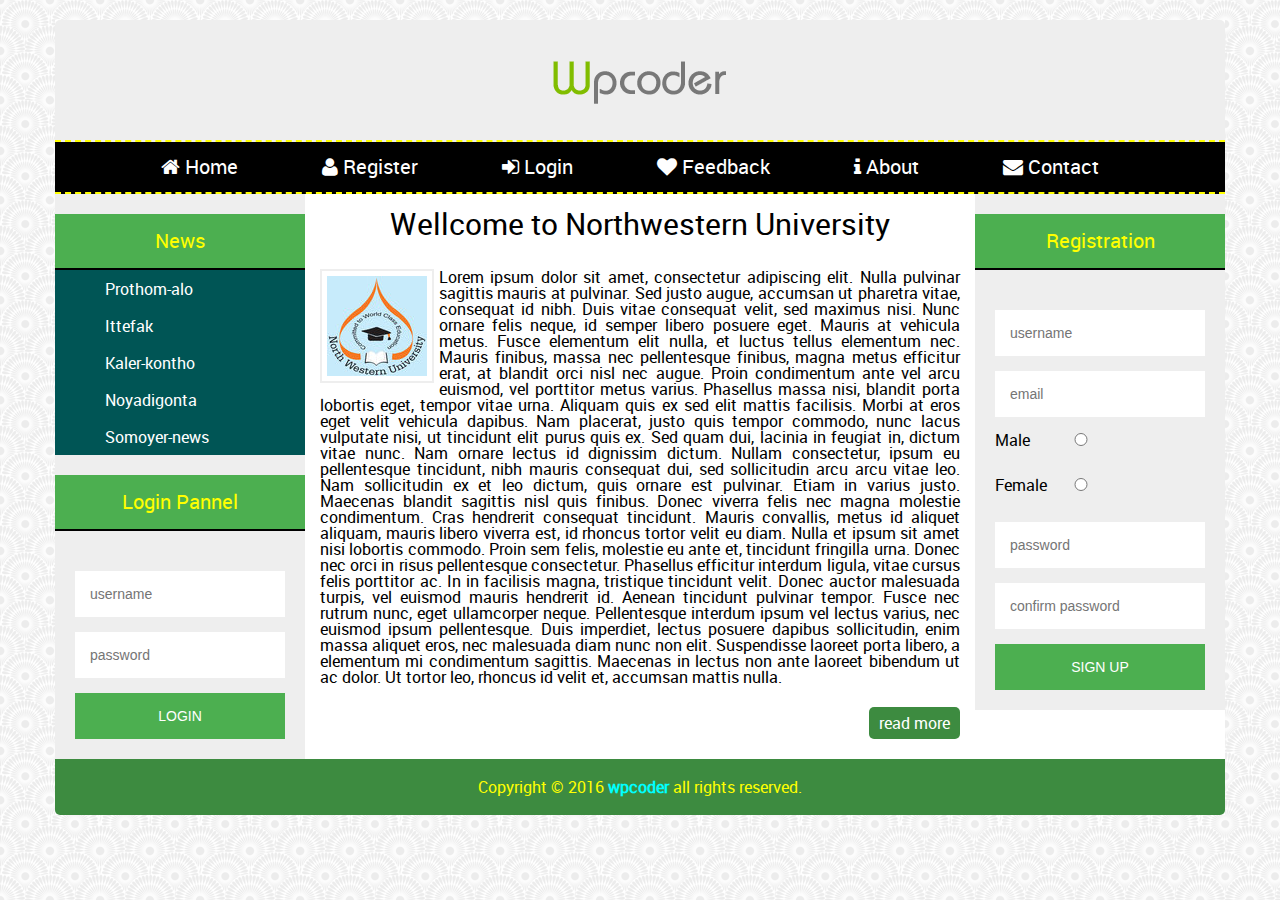
<file: index.html>
<!DOCTYPE html>
<html lang="en">
<head>
	<meta charset="UTF-8">
	<title>simple 3 column html template by faisal</title>
	<link rel="stylesheet" href="css/reset.css">
	<link rel="stylesheet" href="css/style.css">
	<!--<link rel="stylesheet" href="css/bootstrap.min.css"> -->
	<link rel="stylesheet" href="css/font-awesome.min.css">
	<link rel="stylesheet" href="fonts/stylesheet.css">
	<script type='text/javascript' src='js/login.js'></script>
</head>
<body>
	<div class="container">
		<header class="header-area">
			<div class="header-banner">
				<a href="http://wpcoder.tk" target="_blank"><img src="logo.png" alt=""></a>
			</div>
		</header>
		<nav class="nav">
			<ul>
				<li><a href="index.html"><i class="fa fa-home"></i> Home</a></li>
				<li><a href="registration.html"><i class="fa fa-user"></i> Register</a></li>
				<li><a href="login.html"><i class="fa fa-sign-in"></i> Login</a></li>
				<li><a href="feedback.html"><i class="fa fa-heart"></i> Feedback</a></li>
				<li><a href="about.html"><i class="fa fa-info"></i> About</a></li>
				<li><a href="contact.html"><i class="fa fa-envelope"></i> Contact</a></li>
			</ul>
		</nav>
		<div class="main-area">
			<aside class="left-side">
			<h2>News</h2>
			<nav class="vertical-menu">
				<ul>
					<li><a href="">Prothom-alo</a></li>
					<li><a href="">Ittefak</a></li>
					<li><a href="">Kaler-kontho</a></li>
					<li><a href="">Noyadigonta</a></li>
					<li><a href="">Somoyer-news</a></li>
				</ul>
			</nav>
			<h2>Login Pannel</h2>
			<div class="login-page">
				  <div class="form">
				    <form class="login-form" method="post" action="">
				      <input id="user" type="text" placeholder="username" name="user" required />
				      <input id="pass" type="password" placeholder="password" name="pass" required/>
				      <button type="submit" onclick="login()">login</button>
				      <p id="alert"></p>
				    </form>
				  </div>
			</div>
		</aside>
		<section class="content">
			<h2>Wellcome to Northwestern University</h2>
			<p>
				<img src="content-logo.jpg"  alt="paragraph image">
				Lorem ipsum dolor sit amet, consectetur adipiscing elit. Nulla pulvinar sagittis mauris at pulvinar. Sed justo augue, accumsan ut pharetra vitae, consequat id nibh. Duis vitae consequat velit, sed maximus nisi. Nunc ornare felis neque, id semper libero posuere eget. Mauris at vehicula metus. Fusce elementum elit nulla, et luctus tellus elementum nec. Mauris finibus, massa nec pellentesque finibus, magna metus efficitur erat, at blandit orci nisl nec augue. Proin condimentum ante vel arcu euismod, vel porttitor metus varius. Phasellus massa nisi, blandit porta lobortis eget, tempor vitae urna. Aliquam quis ex sed elit mattis facilisis. Morbi at eros eget velit vehicula dapibus. Nam placerat, justo quis tempor commodo, nunc lacus vulputate nisi, ut tincidunt elit purus quis ex. Sed quam dui, lacinia in feugiat in, dictum vitae nunc. Nam ornare lectus id dignissim dictum. Nullam consectetur, ipsum eu pellentesque tincidunt, nibh mauris consequat dui, sed sollicitudin arcu arcu vitae leo. Nam sollicitudin ex et leo dictum, quis ornare est pulvinar.

				Etiam in varius justo. Maecenas blandit sagittis nisl quis finibus. Donec viverra felis nec magna molestie condimentum. Cras hendrerit consequat tincidunt. Mauris convallis, metus id aliquet aliquam, mauris libero viverra est, id rhoncus tortor velit eu diam. Nulla et ipsum sit amet nisi lobortis commodo. Proin sem felis, molestie eu ante et, tincidunt fringilla urna. Donec nec orci in risus pellentesque consectetur.

				Phasellus efficitur interdum ligula, vitae cursus felis porttitor ac. In in facilisis magna, tristique tincidunt velit. Donec auctor malesuada turpis, vel euismod mauris hendrerit id. Aenean tincidunt pulvinar tempor. Fusce nec rutrum nunc, eget ullamcorper neque. Pellentesque interdum ipsum vel lectus varius, nec euismod ipsum pellentesque. Duis imperdiet, lectus posuere dapibus sollicitudin, enim massa aliquet eros, nec malesuada diam nunc non elit. Suspendisse laoreet porta libero, a elementum mi condimentum sagittis. Maecenas in lectus non ante laoreet bibendum ut ac dolor. Ut tortor leo, rhoncus id velit et, accumsan mattis nulla. </p>

				<p style="float:right;"><a href="#">read more</a> </p>

		</section>
		<aside class="right-side">
			<h2>Registration</h2>
				<div class="login-page">
				  <div class="form">
				    <form class="login-form">
				      <input type="text" placeholder="username"/ required="" name="user">
				      <input type="text" placeholder="email" required=""/ name="email">
				      <label for="male">Male <input type="radio" class="home-gender" name="gender" value="male" required=""> </label>
				     
					  <label for="female">Female <input type="radio" class="home-gender" name="gender" value="female" required=""></label>
					  
				      <input type="password" placeholder="password"/ required="" name="pass">
				      <input type="password" placeholder="confirm password"/ required="" name="pass">
				      <button>sign up</button>
				    </form>
				  </div>
				</div>
		</aside>
		</div>
		<footer class="footer-area">
			<p>Copyright &copy; 2016 <a href="http://wpcoder.tk" target="_blank"><strong>wpcoder</strong></a> all rights reserved.</p>
		</footer>
	</div>
	
</body>
</html>
</file>
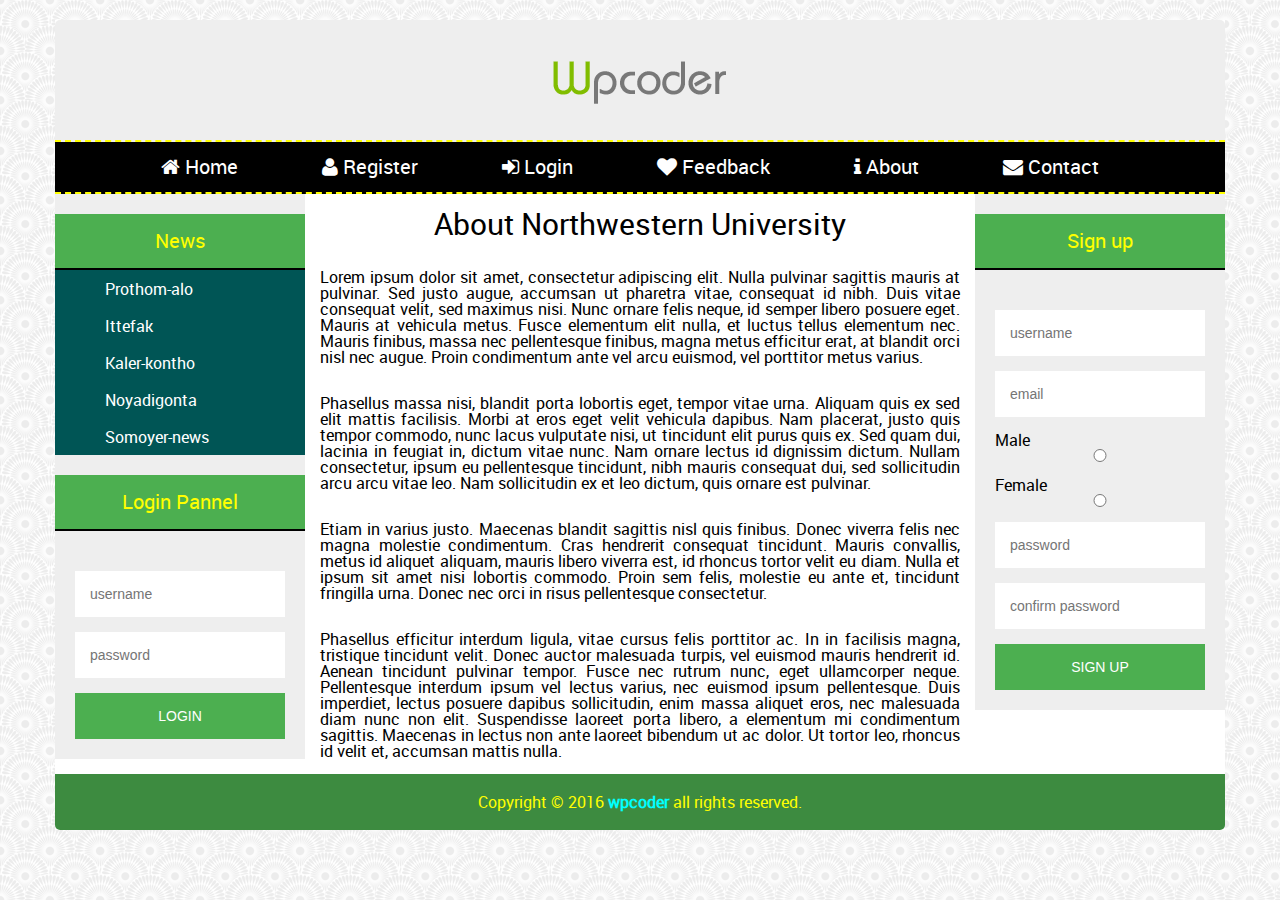
<file: about.html>
<!DOCTYPE html>
<html lang="en">
<head>
	<meta charset="UTF-8">
	<title>3 column html template by faisal</title>
	<link rel="stylesheet" href="css/reset.css">
	<link rel="stylesheet" href="css/style.css">
	<!--<link rel="stylesheet" href="css/bootstrap.min.css"> -->
	<link rel="stylesheet" href="css/font-awesome.min.css">
	<link rel="stylesheet" href="fonts/stylesheet.css">
</head>
<body>
	<div class="container">
		<header class="header-area">
			<div class="header-banner">
				<a href="http://wpcoder.tk" target="_blank"><img src="logo.png" alt=""></a>
			</div>
		</header>
		<nav class="nav">
			<ul>
				<li><a href="index.html"><i class="fa fa-home"></i> Home</a></li>
				<li><a href="registration.html"><i class="fa fa-user"></i> Register</a></li>
				<li><a href="login.html"><i class="fa fa-sign-in"></i> Login</a></li>
				<li><a href="feedback.html"><i class="fa fa-heart"></i> Feedback</a></li>
				<li><a href="about.html"><i class="fa fa-info"></i> About</a></li>
				<li><a href="contact.html"><i class="fa fa-envelope"></i> Contact</a></li>
				
			</ul>
		</nav>
		<div class="main-area">
			<aside class="left-side">
			<h2>News</h2>
			<nav class="vertical-menu">
				<ul>
					<li><a href="">Prothom-alo</a></li>
					<li><a href="">Ittefak</a></li>
					<li><a href="">Kaler-kontho</a></li>
					<li><a href="">Noyadigonta</a></li>
					<li><a href="">Somoyer-news</a></li>
				</ul>
			</nav>
			<h2>Login Pannel</h2>
			<div class="login-page">
				  <div class="form">
				    <form class="login-form">
				      <input type="text" placeholder="username"/>
				      <input type="password" placeholder="password"/>
				      <button>login</button>
				    </form>
				  </div>
			</div>
		</aside>
		<section class="content">
			<h2>About Northwestern University</h2>
			<p>
				
				Lorem ipsum dolor sit amet, consectetur adipiscing elit. Nulla pulvinar sagittis mauris at pulvinar. Sed justo augue, accumsan ut pharetra vitae, consequat id nibh. Duis vitae consequat velit, sed maximus nisi. Nunc ornare felis neque, id semper libero posuere eget. Mauris at vehicula metus. Fusce elementum elit nulla, et luctus tellus elementum nec. Mauris finibus, massa nec pellentesque finibus, magna metus efficitur erat, at blandit orci nisl nec augue. Proin condimentum ante vel arcu euismod, vel porttitor metus varius. </p><p>Phasellus massa nisi, blandit porta lobortis eget, tempor vitae urna. Aliquam quis ex sed elit mattis facilisis. Morbi at eros eget velit vehicula dapibus. Nam placerat, justo quis tempor commodo, nunc lacus vulputate nisi, ut tincidunt elit purus quis ex. Sed quam dui, lacinia in feugiat in, dictum vitae nunc. Nam ornare lectus id dignissim dictum. Nullam consectetur, ipsum eu pellentesque tincidunt, nibh mauris consequat dui, sed sollicitudin arcu arcu vitae leo. Nam sollicitudin ex et leo dictum, quis ornare est pulvinar. </p>

				<p> Etiam in varius justo. Maecenas blandit sagittis nisl quis finibus. Donec viverra felis nec magna molestie condimentum. Cras hendrerit consequat tincidunt. Mauris convallis, metus id aliquet aliquam, mauris libero viverra est, id rhoncus tortor velit eu diam. Nulla et ipsum sit amet nisi lobortis commodo. Proin sem felis, molestie eu ante et, tincidunt fringilla urna. Donec nec orci in risus pellentesque consectetur.</p>

				<p>Phasellus efficitur interdum ligula, vitae cursus felis porttitor ac. In in facilisis magna, tristique tincidunt velit. Donec auctor malesuada turpis, vel euismod mauris hendrerit id. Aenean tincidunt pulvinar tempor. Fusce nec rutrum nunc, eget ullamcorper neque. Pellentesque interdum ipsum vel lectus varius, nec euismod ipsum pellentesque. Duis imperdiet, lectus posuere dapibus sollicitudin, enim massa aliquet eros, nec malesuada diam nunc non elit. Suspendisse laoreet porta libero, a elementum mi condimentum sagittis. Maecenas in lectus non ante laoreet bibendum ut ac dolor. Ut tortor leo, rhoncus id velit et, accumsan mattis nulla. </p>

		</section>
		<aside class="right-side">
			<h2>Sign up</h2>
				<div class="login-page">
				  <div class="form">
				    <form class="login-form">
				      <input type="text" placeholder="username"/>
				      <input type="text" placeholder="email"/>
				      <label for="male">Male</label>
				      <input type="radio" name="gender" value="female">
					  <label for="female">Female</label>
					  <input type="radio" name="gender" value="female">
				      <input type="password" placeholder="password"/>
				      <input type="password" placeholder="confirm password"/>
				      <button>sign up</button>
				    </form>
				  </div>
				</div>
		</aside>
		</div>
		<footer class="footer-area">
			<p>Copyright &copy; 2016 <a href="http://wpcoder.tk" target="_blank"><strong>wpcoder</strong></a> all rights reserved.</p>
		</footer>
	</div>
</body>
</html>
</file>
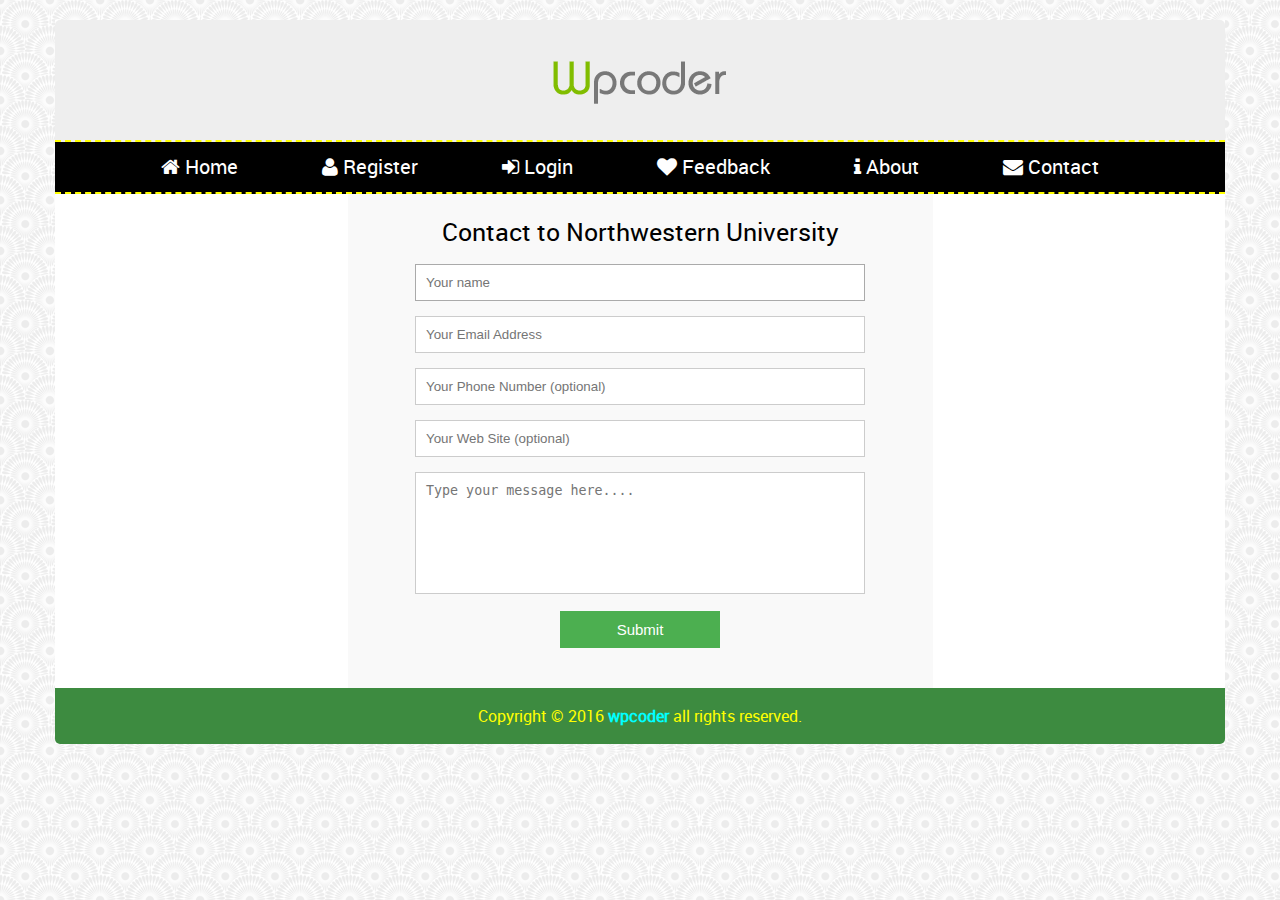
<file: contact.html>
<!DOCTYPE html>
<html lang="en">
<head>
	<meta charset="UTF-8">
	<title>3 column html template by faisal</title>
	<link rel="stylesheet" href="css/reset.css">
	<link rel="stylesheet" href="css/style.css">
	<!--<link rel="stylesheet" href="css/bootstrap.min.css"> -->
	<link rel="stylesheet" href="css/font-awesome.min.css">
	<link rel="stylesheet" href="fonts/stylesheet.css">
</head>
<body>
	<div class="container">
		<header class="header-area">
			<div class="header-banner">
				<a href="http://wpcoder.tk" target="_blank"><img src="logo.png" alt=""></a>
			</div>
		</header>
		<nav class="nav">
			<ul>
				<li><a href="index.html"><i class="fa fa-home"></i> Home</a></li>
				<li><a href="registration.html"><i class="fa fa-user"></i> Register</a></li>
				<li><a href="login.html"><i class="fa fa-sign-in"></i> Login</a></li>
				<li><a href="feedback.html"><i class="fa fa-heart"></i> Feedback</a></li>
				<li><a href="about.html"><i class="fa fa-info"></i> About</a></li>
				<li><a href="contact.html"><i class="fa fa-envelope"></i> Contact</a></li>
			</ul>
		</nav>
		<div class="main-area">
			<div class="contact-area">  
				
			  <form id="contact" action="" method="post">
			  <h2>Contact to Northwestern University</h2>
			    <fieldset>
			      <input placeholder="Your name" type="text" tabindex="1" required autofocus>
			    </fieldset>
			    <fieldset>
			      <input placeholder="Your Email Address" type="email" tabindex="2" required>
			    </fieldset>
			    <fieldset>
			      <input placeholder="Your Phone Number (optional)" type="tel" tabindex="3" required>
			    </fieldset>
			    <fieldset>
			      <input placeholder="Your Web Site (optional)" type="url" tabindex="4" required>
			    </fieldset>
			    <fieldset>
			      <textarea placeholder="Type your message here...." tabindex="5" required></textarea>
			    </fieldset>
			    <fieldset>
			      <button name="submit" type="submit" id="contact-submit" data-submit="...Sending">Submit</button>
			    </fieldset>
			  </form>
			</div>
		
		</div>
		<footer class="footer-area">
			<p>Copyright &copy; 2016 <a href="http://wpcoder.tk" target="_blank"><strong>wpcoder</strong></a> all rights reserved.</p>
		</footer>
	</div>
</body>
</html>
</file>
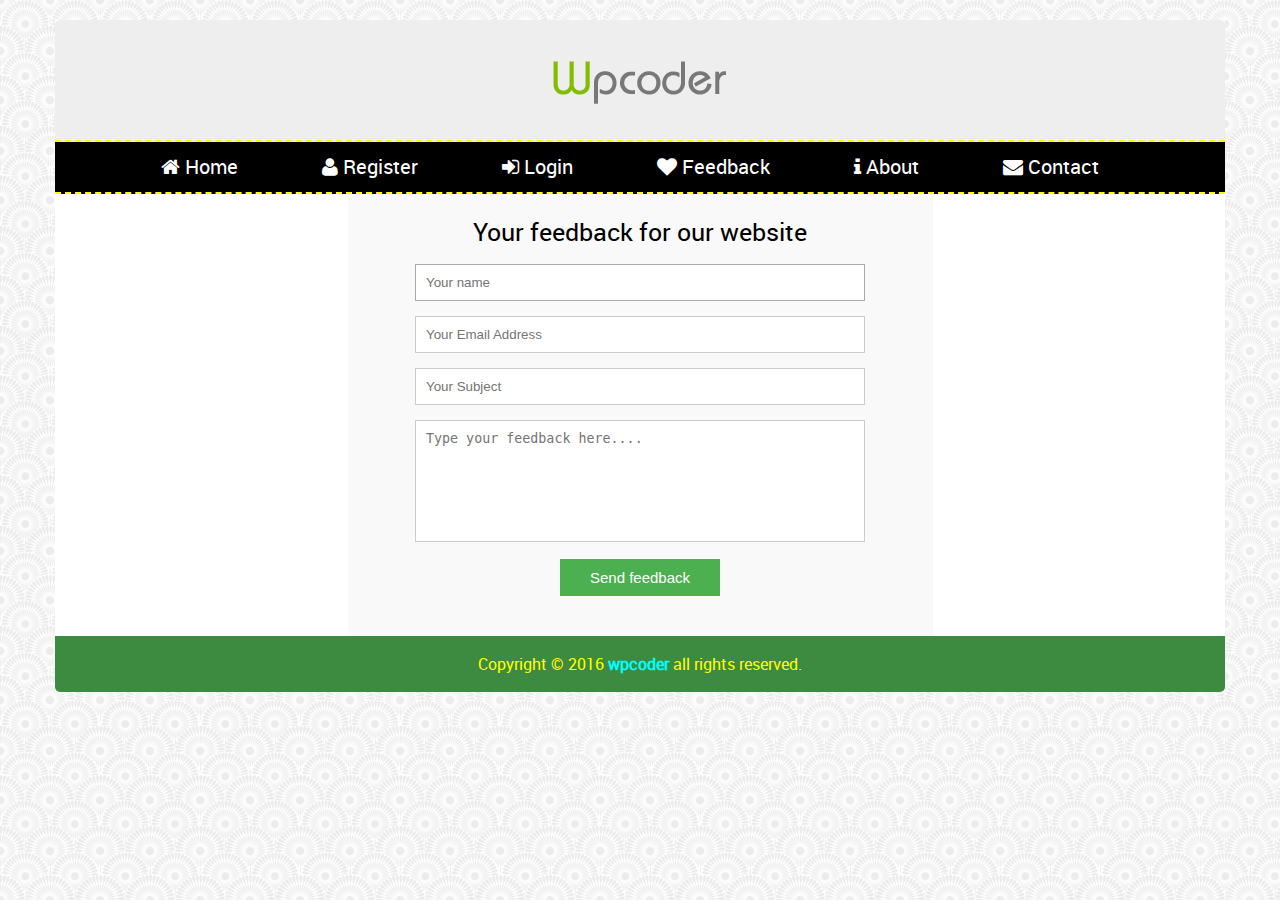
<file: feedback.html>
<!DOCTYPE html>
<html lang="en">
<head>
	<meta charset="UTF-8">
	<title>3 column html template by faisal</title>
	<link rel="stylesheet" href="css/reset.css">
	<link rel="stylesheet" href="css/style.css">
	<!--<link rel="stylesheet" href="css/bootstrap.min.css"> -->
	<link rel="stylesheet" href="css/font-awesome.min.css">
	<link rel="stylesheet" href="fonts/stylesheet.css">
</head>
<body>
	<div class="container">
		<header class="header-area">
			<div class="header-banner">
				<a href="http://wpcoder.tk" target="_blank"><img src="logo.png" alt=""></a>
			</div>
		</header>
		<nav class="nav">
			<ul>
				<li><a href="index.html"><i class="fa fa-home"></i> Home</a></li>
				<li><a href="registration.html"><i class="fa fa-user"></i> Register</a></li>
				<li><a href="login.html"><i class="fa fa-sign-in"></i> Login</a></li>
				<li><a href="feedback.html"><i class="fa fa-heart"></i> Feedback</a></li>
				<li><a href="about.html"><i class="fa fa-info"></i> About</a></li>
				<li><a href="contact.html"><i class="fa fa-envelope"></i> Contact</a></li>
				
			</ul>
		</nav>
			<div class="main-area">
			<div class="contact-area">  
				
			  <form id="contact" action="" method="post">
			  <h2>Your feedback for our website</h2>
			    <fieldset>
			      <input placeholder="Your name" type="text" tabindex="1" required autofocus>
			    </fieldset>
			    <fieldset>
			      <input placeholder="Your Email Address" type="email" tabindex="2" required>
			    </fieldset>
			    <fieldset>
			      <input placeholder="Your Subject" type="subject" tabindex="3" required>
			    </fieldset>
			    <fieldset>
			      <textarea placeholder="Type your feedback here...." tabindex="6" required></textarea>
			    </fieldset>
			    <fieldset>
			      <button name="submit" type="submit" id="contact-submit" data-submit="...Sending">Send feedback</button>
			    </fieldset>
			  </form>
			</div>
		
		</div>
		<footer class="footer-area">
			<p>Copyright &copy; 2016 <a href="http://wpcoder.tk" target="_blank"><strong>wpcoder</strong></a> all rights reserved.</p>
		</footer>
	</div>
</body>
</html>
</file>
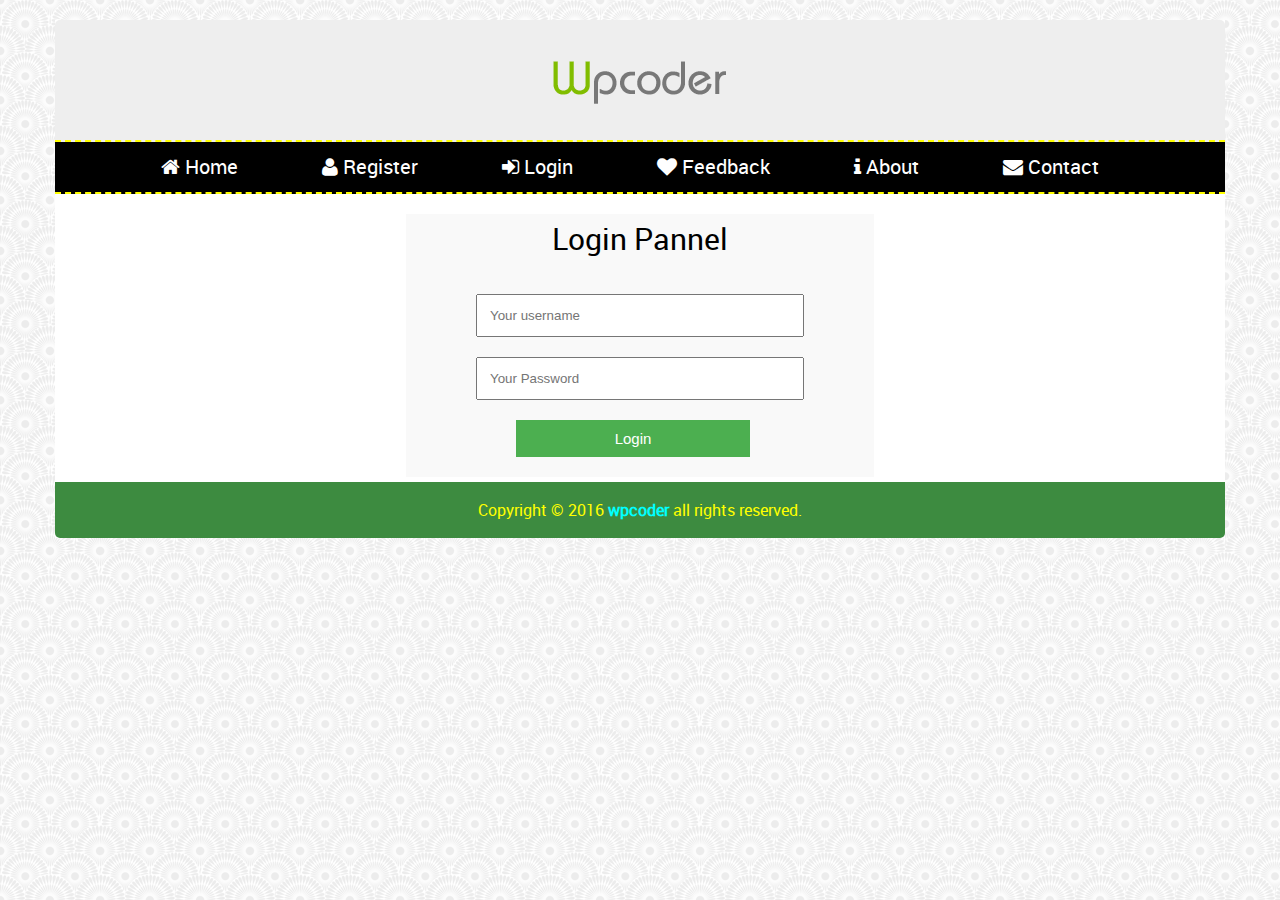
<file: login.html>
<!DOCTYPE html>
<html lang="en">
<head>
	<meta charset="UTF-8">
	<title>3 column html template by faisal</title>
	<link rel="stylesheet" href="css/reset.css">
	<link rel="stylesheet" href="css/style.css">
	<!--<link rel="stylesheet" href="css/bootstrap.min.css"> -->
	<link rel="stylesheet" href="css/font-awesome.min.css">
	<link rel="stylesheet" href="fonts/stylesheet.css">
	<script type='text/javascript' src='js/login.js'></script>
</head>
<body>
	<div class="container">
		<header class="header-area">
			<div class="header-banner">
				<a href="http://wpcoder.tk" target="_blank"><img src="logo.png" alt=""></a>
			</div>
		</header>
		<nav class="nav">
			<ul>
				<li><a href="index.html"><i class="fa fa-home"></i> Home</a></li>
				<li><a href="registration.html"><i class="fa fa-user"></i> Register</a></li>
				<li><a href="login.html"><i class="fa fa-sign-in"></i> Login</a></li>
				<li><a href="feedback.html"><i class="fa fa-heart"></i> Feedback</a></li>
				<li><a href="about.html"><i class="fa fa-info"></i> About</a></li>
				<li><a href="contact.html"><i class="fa fa-envelope"></i> Contact</a></li>
				
			</ul>
		</nav>
		<div class="main-area">
			<form class="register-main">
			
				<h2>Login Pannel</h2>
				<input type="name" class="main-register-input" name="userid" placeholder="Your username" required>
			    <input type="password" class="main-register-input" name="pass" placeholder="Your Password" required>
			    <input type="submit" value="Login" onclick="login_panel()" class="register-button" required>
			    <p id="message"> </p>
		  	</form>
		
		</div>
		<footer class="footer-area">
			<p>Copyright &copy; 2016 <a href="http://wpcoder.tk" target="_blank"><strong>wpcoder</strong></a> all rights reserved.</p>
		</footer>
	</div>
</body>
</html>
</file>
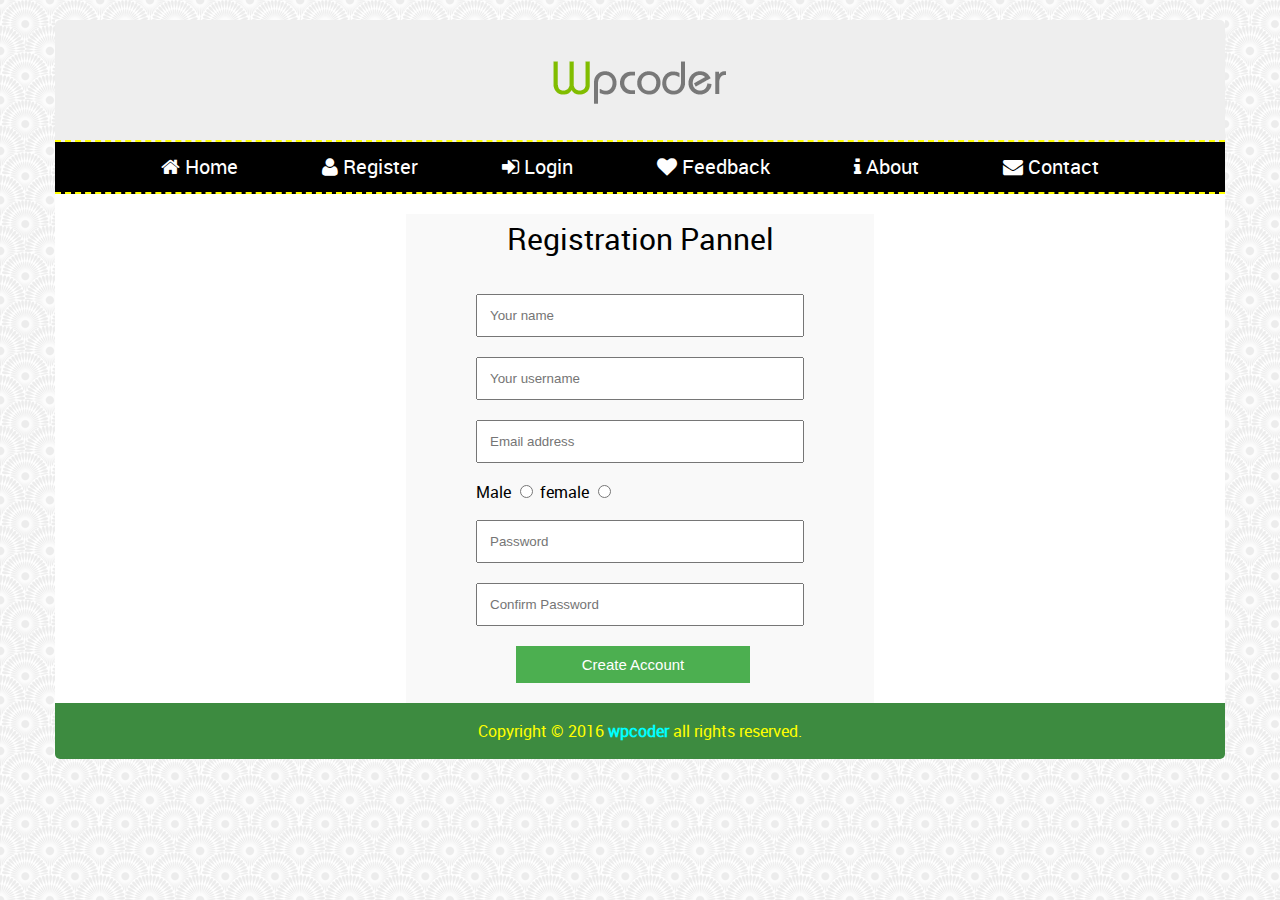
<file: registration.html>
<!DOCTYPE html>
<html lang="en">
<head>
	<meta charset="UTF-8">
	<title>3 column html template by faisal</title>
	<link rel="stylesheet" href="css/reset.css">
	<link rel="stylesheet" href="css/style.css">
	<!--<link rel="stylesheet" href="css/bootstrap.min.css"> -->
	<link rel="stylesheet" href="css/font-awesome.min.css">
	<link rel="stylesheet" href="fonts/stylesheet.css">
		<script type="text/javascript" src="js/reg.js" ></script>
</head>
<body>
	<div class="container">
		<header class="header-area">
			<div class="header-banner">
				<a href="http://wpcoder.tk" target="_blank"><img src="logo.png" alt=""></a>
			</div>
		</header>
		<nav class="nav">
			<ul>
				<li><a href="index.html"><i class="fa fa-home"></i> Home</a></li>
				<li><a href="registration.html"><i class="fa fa-user"></i> Register</a></li>
				<li><a href="login.html"><i class="fa fa-sign-in"></i> Login</a></li>
				<li><a href="feedback.html"><i class="fa fa-heart"></i> Feedback</a></li>
				<li><a href="about.html"><i class="fa fa-info"></i> About</a></li>
				<li><a href="contact.html"><i class="fa fa-envelope"></i> Contact</a></li>
				
			</ul>
		</nav>
		<div class="main-area">
			<form class="register-main">
			<h2>Registration Pannel</h2>
				<input type="name" class="main-register-input" name="name" placeholder="Your name" required>
				<input type="name" class="main-register-input" name="userid" placeholder="Your username" required>
			    <input type="email" class="main-register-input" name="emailid" placeholder="Email address" required><br>
			    <label>Male <input type="radio" class="main-register-gender" name="gender" required> </label>
			    
			    <label>female <input type="radio" class="main-register-gender" name="gender" required></label>
			    
			    <input type="password" class="main-register-input" name="pass" placeholder="Password" required>
			    <input type="password" class="main-register-input" name="pass" placeholder="Confirm Password" required>
			    <input type="submit" value="Create Account" name="submit" onclick="reg_panel()" class="register-button" required>
		  </form>
		</div>
		<footer class="footer-area">
			<p>Copyright &copy; 2016 <a href="http://wpcoder.tk" target="_blank">wpcoder</a> all rights reserved.</p>
		</footer>
	</div>
</body>
</html>
</file>
<file: css/style.css>
body{
  background: url(../body-bg.png) ;
	margin: 0;
    padding: 0;
	font-family: robotoregular ,tahoma;
}
.container{
margin: 0 auto ;
width: 1170px;
background: #fff;
}
.header-area{
background: #eee none repeat scroll 0 0;
border-bottom: 2px dashed yellow;
border-radius: 5px 5px 0 0;
height: 120px;
margin-top: 20px;
width: 100%;
}
.header-banner {
  margin: 0 auto;
  padding-top: 40px;
  width: 15%;
}
.logo h1{
	font-size: 50px;
	text-align:center;
	padding-top:30px;
}
.nav{
	background: #000 none repeat scroll 0 0;
	border-bottom: 2px dashed yellow;
}
.nav ul{
list-style: outside none none;
margin: 0;
padding: 0;
text-align: center;
}
.nav ul li {
    display:inline;
    margin: 0 20px 0 0;
}

.nav ul li a{
color: white;
display: inline-block;
font-size: 20px;
padding: 15px 30px;
text-decoration: none;
transition: all 1s ease-in-out;
}
nav ul li a:hover{
	background: #3F990F;
  font-size: 30px;

}
.main-area{

}

.register-main{
background: #f9f9f9 none repeat scroll 0 0;
margin: 0 auto;
width: 40%;
}
.register-main > h2 {
  font-size: 30px;
  margin: 20px;
  padding-top: 10px;
  text-align: center;
}
.main-register-input {
  margin-top: 20px;
  padding: 12px;
  width: 300px;
  margin-left:70px; 
}
.main-register-gender{
  margin-top: 22px;
}
.register-button{
  background: #4caf50 none repeat scroll 0 0;
border: medium none;
color: #fff;
cursor: pointer;
font-size: 15px;
margin: 20px 110px;
padding: 10px;
width: 50%;
}

.register-main >label{
  margin-left: 70px;
}

.register-main >label:last-of-type{
  margin: 0;
}

#message {
  background: cyan none repeat scroll 0 0;
  font-size: 20px;
  text-align: center;
  margin: 5px;
}
aside{
	background: #eee none repeat scroll 0 0;
}
aside>h2{
	background: #4caf50 none repeat scroll 0 0;
	border-bottom: 2px solid #000;
	color: yellow;
	font-size: 20px;
	padding: 17px;
	text-align: center;
	margin-top: 20px;
}
.left-side{
	float: left;
	width: 250px;
}
.vertical-menu{
	
}
.vertical-menu ul{
    margin: 0; 
    padding: 0;
    width:250px;
    list-style-type: none;
}
.vertical-menu ul li{
color: white;
}
.vertical-menu ul li a{
    text-decoration: none;
    color: white; 
    padding: 10.5px 50px;
    background-color: #005555;
    display:block;
    transition: all 2s;
}
.vertical-menu ul li a:hover{
    color: white;
    background-color: #5FD367;
    font-size: 20px;
    padding-left: 10px;
}

.login-page {
margin: auto;
padding: 8% 0 0;
width: 250px;
}
.form {
padding: 20px;
position: relative;

}
.form input {
background: #fff none repeat scroll 0 0;
border: 0 none;
box-sizing: border-box;
font-family: "Roboto",sans-serif;
font-size: 14px;
margin: 0 0 15px;
outline: 0 none;
padding: 15px;
width: 100%;
}
.gender {
  margin-bottom: 30px;
  margin-left: 30px;
}
.home-gender {
left: -19px;
position: relative;
top: -16px;
}
label.radio::before {
  background: #3a57af none repeat scroll 0 0;
  border-radius: 100%;
  content: "";
  height: 20px;
  left: 0;
  position: absolute;
  top: 2px;
  width: 20px;
}
.form button {
  font-family: "Roboto", sans-serif;
  text-transform: uppercase;
  outline: 0;
  background: #4CAF50;
  width: 100%;
  border: 0;
  padding: 15px;
  color: #FFFFFF;
  font-size: 14px;
  -webkit-transition: all 0.3 ease;
  transition: all 0.3 ease;
  cursor: pointer;
}
.form button:hover,.form button:active,.form button:focus {
  background: #43A047;
}
.form .message {
  margin: 15px 0 0;
  color: #b3b3b3;
  font-size: 12px;
}
.form .message a {
  color: #4CAF50;
  text-decoration: none;
}

/*
.left-side button {
	background: #3399ff none repeat scroll 0 0;
	border-radius: 10px;
	height: 32px;
	left: 82px;
	position: relative;
	top: 10px;
	width: 100px;
}  */

.content{
	float: left;
	margin: 15px;
	width: 640px;
}
.content > h2 {
  text-align: center;
  font-size: 30px;
}

#contact > h2 {
  font-size: 25px;
  padding-bottom: 20px;
}

.content > p {
	margin-top: 30px;
	text-align: justify;
}

.content > p >a {
  background: #3d8b40 none repeat scroll 0 0;
  border-radius: 5px;
  color: #fff;
  padding: 5px 10px;
  text-decoration: none;
}

.content > p >a:hover{
  background: #005555 none repeat scroll 0 0;
  border-radius: 5px;
  color: #fff;
  padding: 5px 10px;
  text-decoration: none;
  transition: all 2s;
}

section img{
	border: 2px solid #eee;
	float: left;
	margin-right: 5px;
	padding: 5px;
}
.contact-area{
margin: 0 auto;
padding-top: ;
text-align: center;
width: 50%;
}
.contact-area>h2{
	padding-bottom: ;
	font-size:35px;
}
#contact {
background: #f9f9f9 none repeat scroll 0 0;
padding: 25px;
}


#contact input[type="text"],
#contact input[type="email"],
#contact input[type="tel"],
#contact input[type="url"],
#contact textarea,
#contact button[type="submit"] {

}



fieldset {
  border: medium none !important;
  margin: 0 0 10px;
  min-width: 100%;
  padding: 0;
  width: 100%;
}

#contact input[type="text"],
#contact input[type="email"],
#contact input[type="tel"],
#contact input[type="url"],
#contact input[type="subject"],
#contact textarea {
  width: 80%;
  border: 1px solid #ccc;
  background: #FFF;
  margin: 0 0 5px;
  padding: 10px;
}

#contact input[type="text"]:hover,
#contact input[type="email"]:hover,
#contact input[type="tel"]:hover,
#contact input[type="url"]:hover,
#contact textarea:hover {
  -webkit-transition: border-color 0.3s ease-in-out;
  -moz-transition: border-color 0.3s ease-in-out;
  transition: border-color 0.3s ease-in-out;
  border: 1px solid #aaa;
}

#contact textarea {
  height: 100px;
  max-width: 100%;
  resize: none;
}

#contact button[type="submit"] {
	background: #4caf50 none repeat scroll 0 0;
	border: medium none;
	color: #fff;
	cursor: pointer;
	font-size: 15px;
	margin: 0 0 5px;
	padding: 10px;
	width: 30%;
}

#contact button[type="submit"]:hover {
  background: #43A047;
  -webkit-transition: background 0.3s ease-in-out;
  -moz-transition: background 0.3s ease-in-out;
  transition: background-color 0.3s ease-in-out;
}

#contact button[type="submit"]:active {
  box-shadow: inset 0 1px 3px rgba(0, 0, 0, 0.5);
}

.copyright {
  text-align: center;
}

#contact input:focus,
#contact textarea:focus {
  outline: 0;
  border: 1px solid #aaa;
}
.right-side{
	float: left;
	width: 250px;
	
}

.footer-area{
	background: #3d8b40 none repeat scroll 0 0;
	clear: both;
	color: yellow;
	padding: 20px;
	text-align: center;
	border-radius: 0px 0px 5px 5px;
	margin-bottom:10px;
}

.footer-area >p>a{
background: transparent none repeat scroll 0 0;
color: cyan;
font-weight: bold;
text-decoration: none;
}
</file>
<file: fonts/stylesheet.css>
@font-face {
    font-family: 'robotoregular';
    src: url('Roboto-Regular-webfont.eot');
    src: url('Roboto-Regular-webfont.eot?#iefix') format('embedded-opentype'),
         url('Roboto-Regular-webfont.woff') format('woff'),
         url('Roboto-Regular-webfont.ttf') format('truetype'),
         url('Roboto-Regular-webfont.svg#robotoregular') format('svg');
    font-weight: normal;
    font-style: normal;

}
</file>
